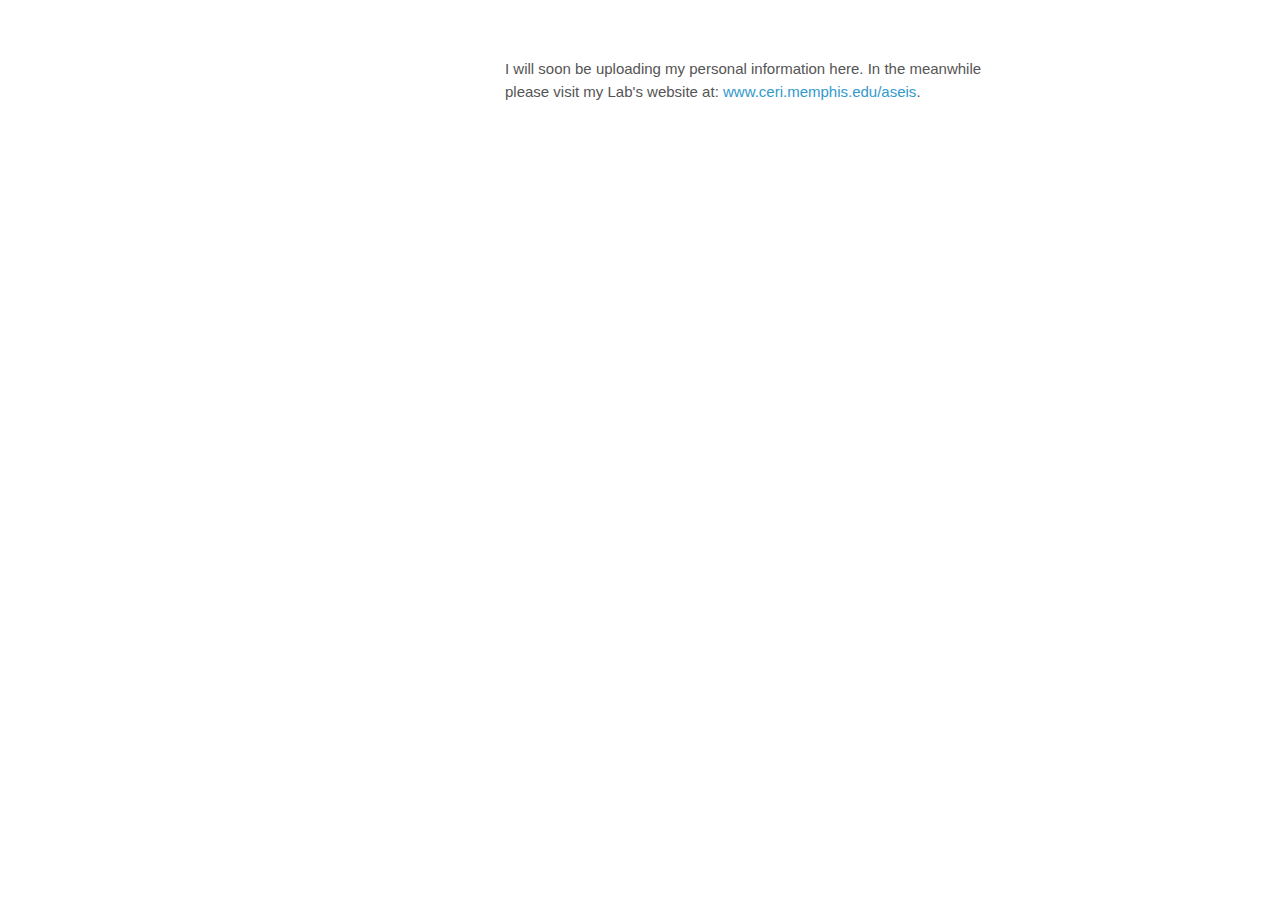
<file: index.html>
<!doctype html>
<html>
  <head>
    <meta charset="utf-8">
    <meta http-equiv="X-UA-Compatible" content="chrome=1">
    <title>ASEIS Research Lab</title>

    <link rel="stylesheet" href="aseis/stylesheets/styles.css">
    <link rel="stylesheet" href="aseis/stylesheets/pygment_trac.css">
    <meta name="viewport" content="width=device-width, initial-scale=1, user-scalable=no">
    <!--[if lt IE 9]>
    <script src="//html5shiv.googlecode.com/svn/trunk/html5.js"></script>
    <![endif]-->
    <script src="http://code.jquery.com/jquery-1.9.1.js"></script>
  </head>
  <body>
    <div class="wrapper">
          
      <section>
    	
    	I will soon be uploading my personal information here.  In the meanwhile please visit my Lab's website at: <a href="http://www.ceri.memphis.edu/aseis">www.ceri.memphis.edu/aseis</a>.    
          
      </section>

    </div>
    
    <script src="javascripts/scale.fix.js"></script>

  </body>
</html>
</file>
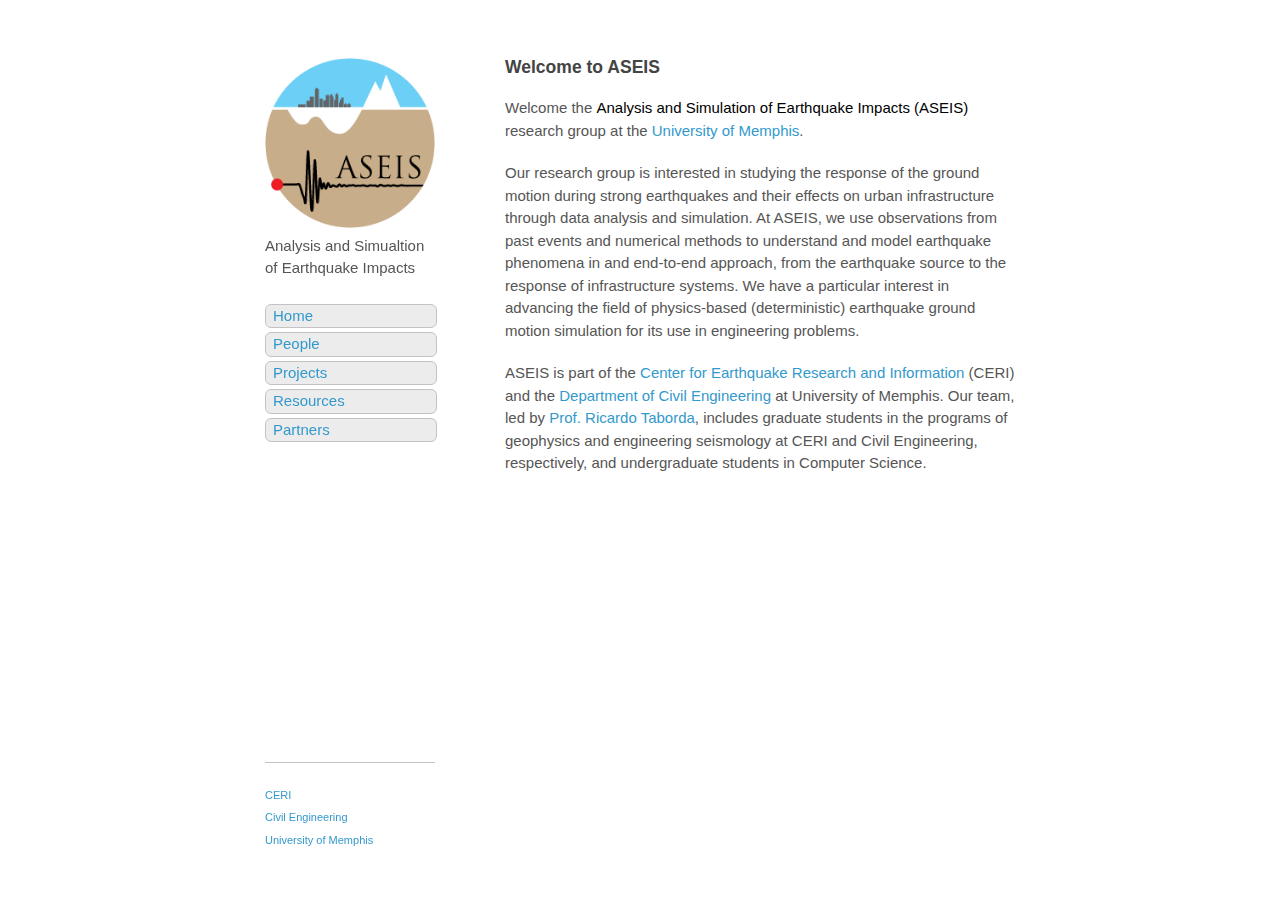
<file: aseis/index.html>
<!doctype html>
<html>
  <head>
    <meta charset="utf-8">
    <meta http-equiv="X-UA-Compatible" content="chrome=1">
    <title>ASEIS Research Lab</title>

    <link rel="stylesheet" href="stylesheets/styles.css">
    <link rel="stylesheet" href="stylesheets/pygment_trac.css">
    <meta name="viewport" content="width=device-width, initial-scale=1, user-scalable=no">
    <!--[if lt IE 9]>
    <script src="//html5shiv.googlecode.com/svn/trunk/html5.js"></script>
    <![endif]-->
    <script src="http://code.jquery.com/jquery-1.11.2.js"></script>
    <script> 
    $(function(){
      $("#includeHeader").load("header.html"); 
    });
    $(function(){
      $("#includeFooter").load("footer.html"); 
    });
    </script> 
  </head>
  <body>
    <div class="wrapper">
    
      <div id="includeHeader"></div>
      
      <section>
        
        <h3>Welcome to ASEIS</h3>

          <p>Welcome the <strong>Analysis and Simulation of Earthquake Impacts (ASEIS)</strong> research group at the <a href="http://www.memphis.edu" target="_blank">University of Memphis</a>.</p>

          <p>Our research group is interested in studying the response of the ground motion during strong earthquakes and their effects on urban infrastructure through data analysis and simulation. At ASEIS, we use observations from past events and numerical methods to understand and model earthquake phenomena in and end-to-end approach, from the earthquake source to the response of infrastructure systems. We have a particular interest in advancing the field of physics-based (deterministic) earthquake ground motion simulation for its use in engineering problems.</p>

          <p>ASEIS is part of the <a href="http://www.ceri.memphis.edu" target="_blank">Center for Earthquake Research and Information</a> (CERI) and the <a href="http://www.memphis.edu/ce/" target="_blank">Department of Civil Engineering</a> at University of Memphis. Our team, led by <a href="http://www.ceri.memphis.edu/people/rtbrdros/">Prof. Ricardo Taborda</a>, includes graduate students in the programs of geophysics and engineering seismology at CERI and Civil Engineering, respectively, and undergraduate students in Computer Science.</p>

<!--           <p>

          In particular, we employ signal processing techniques to analyze data, and finite element methods to solve forward wave-propagation problems at local and regional scales. We perform simulations using high-performance (parallel) computer applications developed for reproducing realistic ground-motion wavefields in highly heterogeneous crustal structures that include soft sedimentary deposits; and real data recorded during earthquakes for verification and validation. The comparisons between results from simulations and data are used to improve our modeling approaches and understand how the ground motion characteristics are shaped by source, path, and site effects. We also consider models that incorporate the presence of the built environment. We couple simplified engineering models of structures with ground motion simulations in order to understand the interactions that exist between the behavior of buildings during strong shaking and the ground motion. We are interested in both individual soil-structure and collective site-city interaction effects. Ultimately, we seek to predict the impact of earthquakes in urban regions near active seismic zones to prevent or reduce the socio-economical effects of natural disasters.</p>

          , in partnership with other UM faculty, and in collaboration with with scientists affiliated with the <a href="http://www.scec.org" target="_blank">Southern California Earthquake Center</a> (SCEC). Within SCEC, our activities are primarily associated with projects and research initiatives carried out by the SCEC <a href="http://scec.usc.edu/scecpedia/CME">Community Modeling Environemnt Group</a>.</p>
 -->
          
      </section>

      <div id="includeFooter"></div>

    </div>

    <script src="javascripts/scale.fix.js"></script>
    
  </body>
</html>

<!--

<p>Our research is currently supported by sub-awards from SCEC and </>
          
<pre><code>$ cd your_repo_root/repo_name
$ git fetch origin
$ git checkout gh-pages
</code></pre>

<p>If you're using the GitHub for Mac, simply sync your repository and you'll see the new branch.</p>

<h3>
<a name="designer-templates" class="anchor" href="#designer-templates"><span class="octicon octicon-link">Foo</span></a>Designer Templates</h3>

<p>We've crafted some handsome templates for you to use. Go ahead and continue to layouts to browse through them. You can easily go back to edit your page before publishing. After publishing your page, you can revisit the page generator and switch to another theme. Your Page content will be preserved if it remained markdown format.</p>

<h3>
<a name="rather-drive-stick" class="anchor" href="#rather-drive-stick"><span class="octicon octicon-link"></span></a>Rather Drive Stick?</h3>

<p>If you prefer to not use the automatic generator, push a branch named <code>gh-pages</code> to your repository to create a page manually. In addition to supporting regular HTML content, GitHub Pages support Jekyll, a simple, blog aware static site generator written by our own Tom Preston-Werner. Jekyll makes it easy to create site-wide headers and footers without having to copy them across every page. It also offers intelligent blog support and other advanced templating features.</p>

<h3>
<a name="authors-and-contributors" class="anchor" href="#authors-and-contributors"><span class="octicon octicon-link"></span></a>Authors and Contributors</h3>

<p>You can <a href="https://github.com/blog/821" class="user-mention">@mention</a> a GitHub username to generate a link to their profile. The resulting <code>&lt;a&gt;</code> element will link to the contributor's GitHub Profile. For example: In 2007, Chris Wanstrath (<a href="https://github.com/defunkt" class="user-mention">@defunkt</a>), PJ Hyett (<a href="https://github.com/pjhyett" class="user-mention">@pjhyett</a>), and Tom Preston-Werner (<a href="https://github.com/mojombo" class="user-mention">@mojombo</a>) founded GitHub.</p>

<h3>
<a name="support-or-contact" class="anchor" href="#support-or-contact"><span class="octicon octicon-link"></span></a>Support or Contact</h3>

<p>Having trouble with Pages? Check out the documentation at <a href="http://help.github.com/pages">http://help.github.com/pages</a> or contact <a href="mailto:support@github.com">support@github.com</a> and we’ll help you sort it out.</p>

-->
</file>
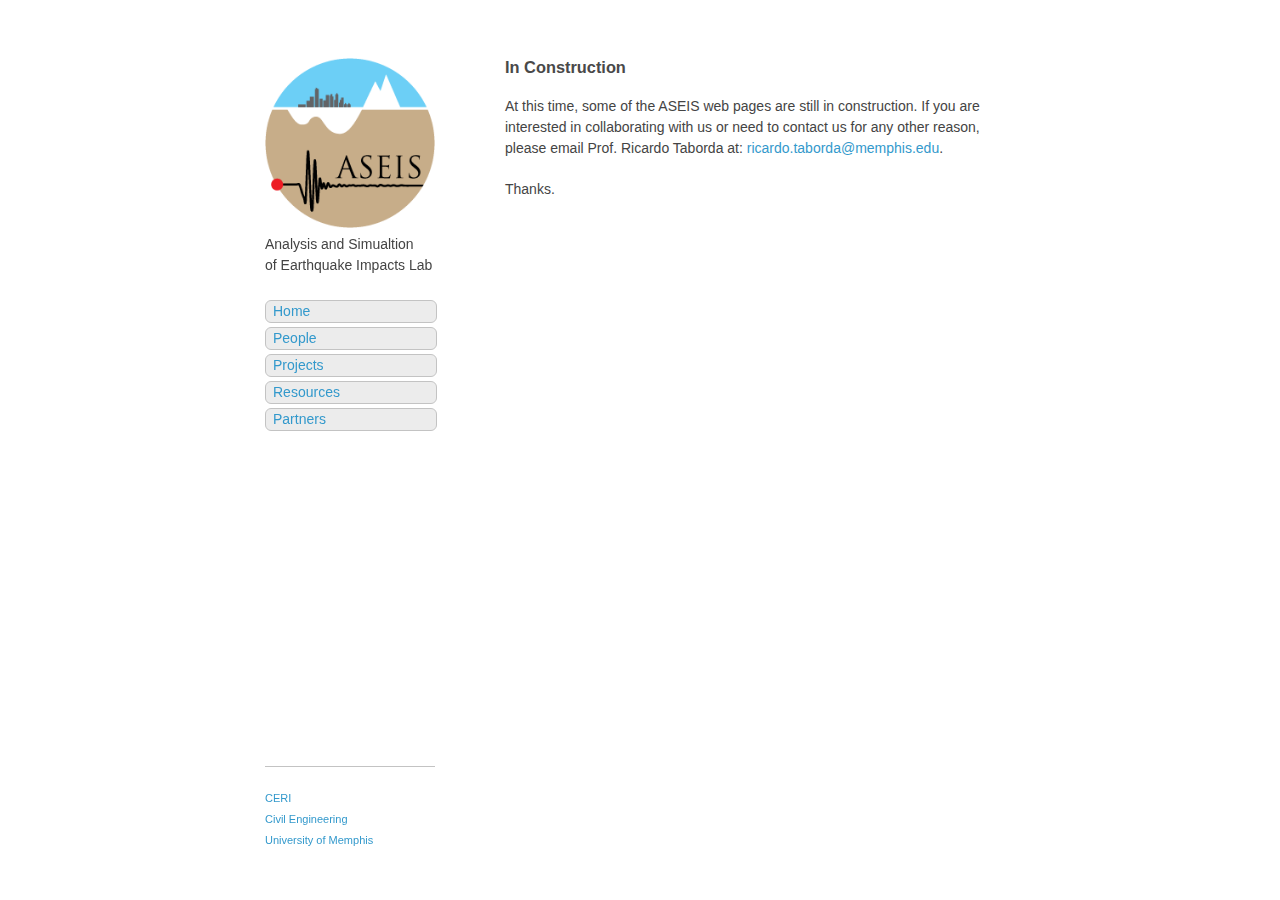
<file: inconstruction.html>
<!doctype html>
<html>
  <head>
    <meta charset="utf-8">
    <meta http-equiv="X-UA-Compatible" content="chrome=1">
    <title>ASEIS Research Lab</title>

    <link rel="stylesheet" href="stylesheets/styles.css">
    <link rel="stylesheet" href="stylesheets/pygment_trac.css">
    <meta name="viewport" content="width=device-width, initial-scale=1, user-scalable=no">
    <!--[if lt IE 9]>
    <script src="//html5shiv.googlecode.com/svn/trunk/html5.js"></script>
    <![endif]-->
    <script src="http://code.jquery.com/jquery-1.9.1.js"></script>
    <script> 
    $(function(){
      $("#includeHeader").load("header.html"); 
    });
    $(function(){
      $("#includeFooter").load("footer.html"); 
    });
    </script> 
  </head>
  <body>
    <div class="wrapper">
    
      <div id="includeHeader"></div>
      
      <section>
        
        <h3>In Construction</h3>

          <p>At this time, some of the ASEIS web pages are still in construction. If you are interested in collaborating with us or need to contact us for any other reason, please email Prof. Ricardo Taborda at: <a href="mailto:ricardo.taborda@memphis.edu">ricardo.taborda@memphis.edu</a>.</p>
          
          <p>Thanks.</p>
          
      </section>

      <div id="includeFooter"></div>

    </div>

    <script src="javascripts/scale.fix.js"></script>
    
  </body>
</html>
</file>
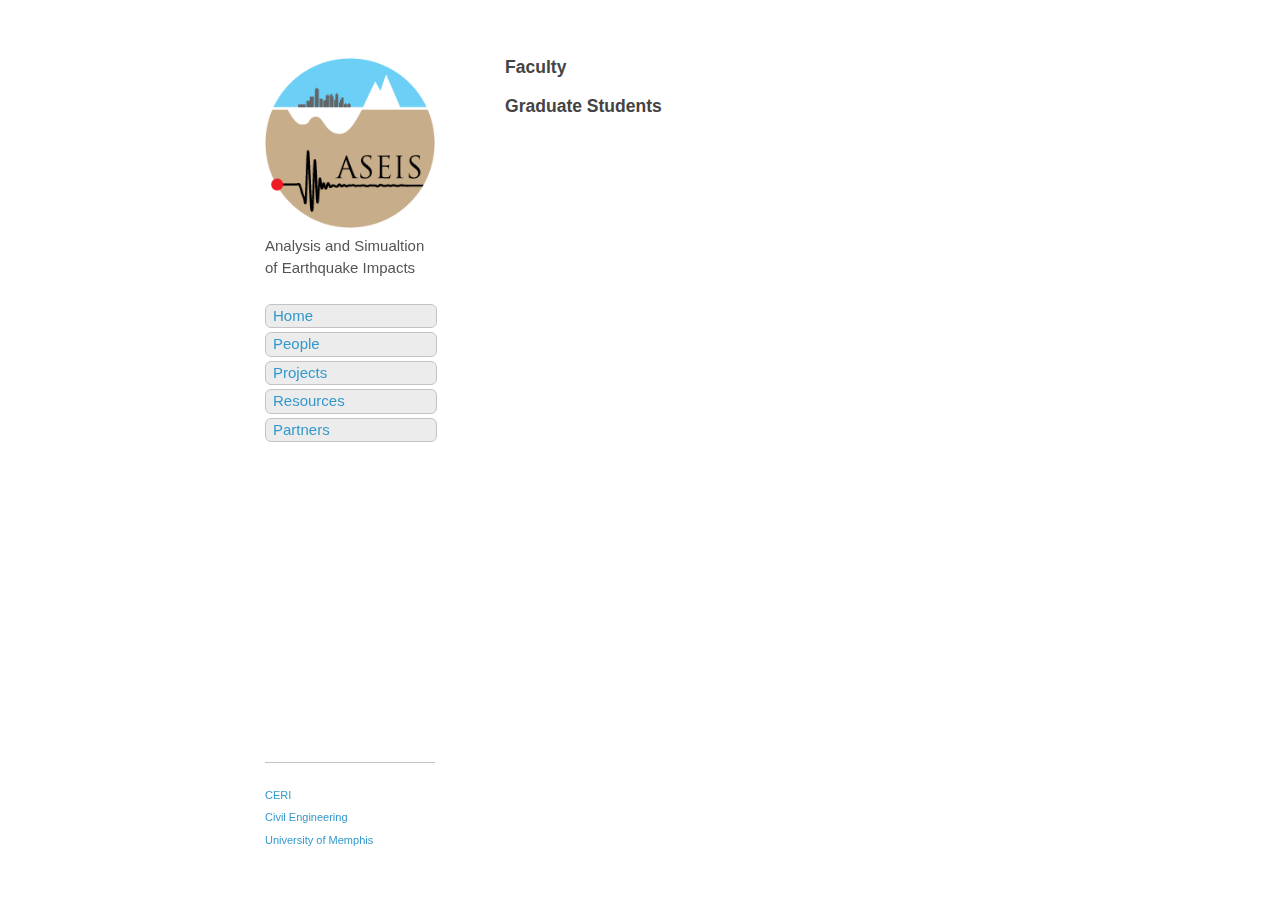
<file: aseis/people.html>
<!doctype html>
<html>
  <head>
    <meta charset="utf-8">
    <meta http-equiv="X-UA-Compatible" content="chrome=1">
    <title>ASEIS Research Lab</title>

    <link rel="stylesheet" href="stylesheets/styles.css">
    <link rel="stylesheet" href="stylesheets/pygment_trac.css">
    <meta name="viewport" content="width=device-width, initial-scale=1, user-scalable=no">
    <!--[if lt IE 9]>
    <script src="//html5shiv.googlecode.com/svn/trunk/html5.js"></script>
    <![endif]-->
    <script src="http://code.jquery.com/jquery-1.11.2.js"></script>
    <script> 
    $(function(){
      $("#includeHeader").load("header.html"); 
    });
    $(function(){
      $("#includeFooter").load("footer.html"); 
    });
    </script> 
  </head>
  <body>
    <div class="wrapper">
    
      <div id="includeHeader"></div>
      
      <section>
        
        <h3>Faculty</h3>

        <h3>Graduate Students</h3>
          
      </section>

      <div id="includeFooter"></div>

    </div>

    <script src="javascripts/scale.fix.js"></script>
    
  </body>
</html>
</file>
<file: aseis/stylesheets/styles.css>
@import url(https://fonts.googleapis.com/css?family=Lato:300italic,700italic,300,700);

body {
  padding:50px;
  font:15px/1.5 Helvetica, Arial, sans-serif;
  color:#555;
  font-weight:300;
}

h1, h2, h3, h4, h5, h6 {
  color:#222;
  margin:0 0 20px;
}

p, ul, ol, table, pre, dl {
  margin:0 0 20px;
}

h1, h2, h3 {
  line-height:1.1;
}

h1 {
  font-size:28px;
}

h2 {
  color:#393939;
}

h3, h4, h5, h6 {
  color:#444;
}

a {
  color:#39C;
  font-weight:400;
  text-decoration:none;
}

a small {
  font-size:11px;
  color:#777;
  margin-top:-0.6em;
  display:block;
}

.wrapper {
  width:750px;
  margin:0 auto;
}

.centered {
  text-align:center;
}

blockquote {
  border-left:1px solid #e5e5e5;
  margin:0;
  padding:0 0 0 20px;
  font-style:italic;
}

code, pre {
  font-family:Monaco, Bitstream Vera Sans Mono, Lucida Console, Terminal;
  color:#333;
  font-size:12px;
}

pre {
  padding:8px 15px;
  background: #f8f8f8;  
  border-radius:5px;
  border:1px solid #e5e5e5;
  overflow-x: auto;
}

table {
  width:100%;
  border-collapse:collapse;
}

th, td {
  text-align:left;
  padding:5px 10px;
  border-bottom:1px solid #e5e5e5;
}

dt {
  color:#444;
  font-weight:700;
}

th {
  color:#444;
}

img {
  max-width:100%;
}

header {
  width:250px;
  float:left;
  position:fixed;
}

section {
  width:510px;
  float:right;
  padding-bottom:50px;
}

small {
  font-size:11px;
}

hr {
  border:0;
  background:#c3c3c3;
  height:1px;
  margin:0 0 20px;
}

footer {
  width:250px;
  float:left;
  position:fixed;
  bottom:50px;
}

strong {
  color:#000;
  font-weight:400;
}

/* --------------------------------------------- */
/* MENU                                          */
/* --------------------------------------------- */

header ul {
  position:relative;
  float:left;
  list-style:none;
  padding:0;
  height:40px;
/*
  background: #B5E5FF;
  background: -moz-linear-gradient(top, #f8f8f8 0%, #dddddd 100%);
  background: -webkit-gradient(linear, left top, left bottom, color-stop(0%,#f8f8f8), color-stop(100%,#dddddd));
  background: -webkit-linear-gradient(top, #f8f8f8 0%,#dddddd 100%);
  background: -o-linear-gradient(top, #f8f8f8 0%,#dddddd 100%);
  background: -ms-linear-gradient(top, #f8f8f8 0%,#dddddd 100%);
  background: linear-gradient(top, #f8f8f8 0%,#dddddd 100%);
  border-radius:5px;
  border:1px solid #2779A6;
  box-shadow:inset #fff 0 1px 0, inset rgba(0,0,0,0.03) 0 -1px 0;
  width:170px;
*/
}

header li {
  position:relative;
  width:170px;
  margin-top:4px;
  background: #ececec;
  border:1px solid #c3c3c3;
  border-radius:6px;
  vertical-align: middle;
/*
  background: #fff;
  border:1px solid #39c;
  float:left;
  border:1px solid #d2d2d2;
  border-right:1px solid #d2d2d2;
  height:1.5em;
  border:1px solid #2779A6;
  border:1px solid #999;

  height: 1.3em;
*/
}

header li:hover {
  background: #ddd;
}

header ul a {
  display:block;
  text-align:left;
  vertical-align: middle;
  padding-left:7px;
/*
  line-height:1;
  font-size:11px;
  color:#2779A6;
  padding-top:6px;
  height:40px;
*/
}

/*
header ul li + li {
  float:none;
  width:88px;
  border-left:1px solid #fff;
}

header ul li + li + li {
  float:none;
  border-right:none;
  width:89px;
}

header ul a strong {
  font-size:14px;
  display:block;
  color:#222;
}
*/



/* --------------------------------------------- */
/* PRINTING                                      */
/* --------------------------------------------- */

@media print, screen and (max-width: 960px) {
  
  div.wrapper {
    width:auto;
    margin:0;
  }
  
  header, section, footer {
    float:none;
    position:static;
    width:auto;
  }
  
  header {
    padding-right:320px;
  }
  
  section {
    border:1px solid #e5e5e5;
    border-width:1px 0;
    padding:20px 0;
    margin:0 0 20px;
  }
  
  header a small {
    display:inline;
  }
  
  header ul {
    position:absolute;
    right:50px;
    top:52px;
  }
}

@media print, screen and (max-width: 720px) {
  body {
    word-wrap:break-word;
  }
  
  header {
    padding:0;
  }
  
  header ul, header p.view {
    position:static;
  }
  
  pre, code {
    word-wrap:normal;
  }
}

@media print, screen and (max-width: 480px) {
  body {
    padding:15px;
  }
  
  header ul {
    display:none;
  }
}

@media print {
  body {
    padding:0.4in;
    font-size:12pt;
    color:#444;
  }
}
</file>
<file: aseis/stylesheets/pygment_trac.css>
.highlight  { background: #ffffff; }
.highlight .c { color: #999988; font-style: italic } /* Comment */
.highlight .err { color: #a61717; background-color: #e3d2d2 } /* Error */
.highlight .k { font-weight: bold } /* Keyword */
.highlight .o { font-weight: bold } /* Operator */
.highlight .cm { color: #999988; font-style: italic } /* Comment.Multiline */
.highlight .cp { color: #999999; font-weight: bold } /* Comment.Preproc */
.highlight .c1 { color: #999988; font-style: italic } /* Comment.Single */
.highlight .cs { color: #999999; font-weight: bold; font-style: italic } /* Comment.Special */
.highlight .gd { color: #000000; background-color: #ffdddd } /* Generic.Deleted */
.highlight .gd .x { color: #000000; background-color: #ffaaaa } /* Generic.Deleted.Specific */
.highlight .ge { font-style: italic } /* Generic.Emph */
.highlight .gr { color: #aa0000 } /* Generic.Error */
.highlight .gh { color: #999999 } /* Generic.Heading */
.highlight .gi { color: #000000; background-color: #ddffdd } /* Generic.Inserted */
.highlight .gi .x { color: #000000; background-color: #aaffaa } /* Generic.Inserted.Specific */
.highlight .go { color: #888888 } /* Generic.Output */
.highlight .gp { color: #555555 } /* Generic.Prompt */
.highlight .gs { font-weight: bold } /* Generic.Strong */
.highlight .gu { color: #800080; font-weight: bold; } /* Generic.Subheading */
.highlight .gt { color: #aa0000 } /* Generic.Traceback */
.highlight .kc { font-weight: bold } /* Keyword.Constant */
.highlight .kd { font-weight: bold } /* Keyword.Declaration */
.highlight .kn { font-weight: bold } /* Keyword.Namespace */
.highlight .kp { font-weight: bold } /* Keyword.Pseudo */
.highlight .kr { font-weight: bold } /* Keyword.Reserved */
.highlight .kt { color: #445588; font-weight: bold } /* Keyword.Type */
.highlight .m { color: #009999 } /* Literal.Number */
.highlight .s { color: #d14 } /* Literal.String */
.highlight .na { color: #008080 } /* Name.Attribute */
.highlight .nb { color: #0086B3 } /* Name.Builtin */
.highlight .nc { color: #445588; font-weight: bold } /* Name.Class */
.highlight .no { color: #008080 } /* Name.Constant */
.highlight .ni { color: #800080 } /* Name.Entity */
.highlight .ne { color: #990000; font-weight: bold } /* Name.Exception */
.highlight .nf { color: #990000; font-weight: bold } /* Name.Function */
.highlight .nn { color: #555555 } /* Name.Namespace */
.highlight .nt { color: #000080 } /* Name.Tag */
.highlight .nv { color: #008080 } /* Name.Variable */
.highlight .ow { font-weight: bold } /* Operator.Word */
.highlight .w { color: #bbbbbb } /* Text.Whitespace */
.highlight .mf { color: #009999 } /* Literal.Number.Float */
.highlight .mh { color: #009999 } /* Literal.Number.Hex */
.highlight .mi { color: #009999 } /* Literal.Number.Integer */
.highlight .mo { color: #009999 } /* Literal.Number.Oct */
.highlight .sb { color: #d14 } /* Literal.String.Backtick */
.highlight .sc { color: #d14 } /* Literal.String.Char */
.highlight .sd { color: #d14 } /* Literal.String.Doc */
.highlight .s2 { color: #d14 } /* Literal.String.Double */
.highlight .se { color: #d14 } /* Literal.String.Escape */
.highlight .sh { color: #d14 } /* Literal.String.Heredoc */
.highlight .si { color: #d14 } /* Literal.String.Interpol */
.highlight .sx { color: #d14 } /* Literal.String.Other */
.highlight .sr { color: #009926 } /* Literal.String.Regex */
.highlight .s1 { color: #d14 } /* Literal.String.Single */
.highlight .ss { color: #990073 } /* Literal.String.Symbol */
.highlight .bp { color: #999999 } /* Name.Builtin.Pseudo */
.highlight .vc { color: #008080 } /* Name.Variable.Class */
.highlight .vg { color: #008080 } /* Name.Variable.Global */
.highlight .vi { color: #008080 } /* Name.Variable.Instance */
.highlight .il { color: #009999 } /* Literal.Number.Integer.Long */

.type-csharp .highlight .k { color: #0000FF }
.type-csharp .highlight .kt { color: #0000FF }
.type-csharp .highlight .nf { color: #000000; font-weight: normal }
.type-csharp .highlight .nc { color: #2B91AF }
.type-csharp .highlight .nn { color: #000000 }
.type-csharp .highlight .s { color: #A31515 }
.type-csharp .highlight .sc { color: #A31515 }
</file>
<file: stylesheets/styles.css>
@import url(https://fonts.googleapis.com/css?family=Lato:300italic,700italic,300,700);

body {
  padding:50px;
  font:14px/1.5 Helvetica, Arial, sans-serif;
  color:#444;
  font-weight:300;
}

h1, h2, h3, h4, h5, h6 {
  color:#222;
  margin:0 0 20px;
}

p, ul, ol, table, pre, dl {
  margin:0 0 20px;
}

h1, h2, h3 {
  line-height:1.1;
}

h1 {
  font-size:28px;
}

h2 {
  color:#393939;
}

h3, h4, h5, h6 {
  color:#494949;
}

a {
  color:#39c;
  font-weight:400;
  text-decoration:none;
}

a small {
  font-size:11px;
  color:#777;
  margin-top:-0.6em;
  display:block;
}

.wrapper {
  width:750px;
  margin:0 auto;
}

.centered {
  text-align:center;
}

blockquote {
  border-left:1px solid #e5e5e5;
  margin:0;
  padding:0 0 0 20px;
  font-style:italic;
}

code, pre {
  font-family:Monaco, Bitstream Vera Sans Mono, Lucida Console, Terminal;
  color:#333;
  font-size:12px;
}

pre {
  padding:8px 15px;
  background: #f8f8f8;  
  border-radius:5px;
  border:1px solid #e5e5e5;
  overflow-x: auto;
}

table {
  width:100%;
  border-collapse:collapse;
}

th, td {
  text-align:left;
  padding:5px 10px;
  border-bottom:1px solid #e5e5e5;
}

dt {
  color:#444;
  font-weight:700;
}

th {
  color:#444;
}

img {
  max-width:100%;
}

header {
  width:250px;
  float:left;
  position:fixed;
}

section {
  width:510px;
  float:right;
  padding-bottom:50px;
}

small {
  font-size:11px;
}

hr {
  border:0;
  background:#c3c3c3;
  height:1px;
  margin:0 0 20px;
}

footer {
  width:250px;
  float:left;
  position:fixed;
  bottom:50px;
}

strong {
//  color:#222;
  font-weight:bold;
}

/* --------------------------------------------- */
/* MENU                                          */
/* --------------------------------------------- */

header ul {
  position:relative;
  float:left;
  list-style:none;
  padding:0;
  height:40px;
/*
  background: #B5E5FF;
  background: -moz-linear-gradient(top, #f8f8f8 0%, #dddddd 100%);
  background: -webkit-gradient(linear, left top, left bottom, color-stop(0%,#f8f8f8), color-stop(100%,#dddddd));
  background: -webkit-linear-gradient(top, #f8f8f8 0%,#dddddd 100%);
  background: -o-linear-gradient(top, #f8f8f8 0%,#dddddd 100%);
  background: -ms-linear-gradient(top, #f8f8f8 0%,#dddddd 100%);
  background: linear-gradient(top, #f8f8f8 0%,#dddddd 100%);
  border-radius:5px;
  border:1px solid #2779A6;
  box-shadow:inset #fff 0 1px 0, inset rgba(0,0,0,0.03) 0 -1px 0;
  width:170px;
*/
}

header li {
  position:relative;
  width:170px;
  margin-top:4px;
  background: #ececec;
  border:1px solid #c3c3c3;
  border-radius:6px;
  vertical-align: middle;
/*
  background: #fff;
  border:1px solid #39c;
  float:left;
  border:1px solid #d2d2d2;
  border-right:1px solid #d2d2d2;
  height:1.5em;
  border:1px solid #2779A6;
  border:1px solid #999;

  height: 1.3em;
*/
}

header li:hover {
  background: #ddd;
}

header ul a {
  display:block;
  text-align:left;
  vertical-align: middle;
  padding-left:7px;
/*
  line-height:1;
  font-size:11px;
  color:#2779A6;
  padding-top:6px;
  height:40px;
*/
}

/*
header ul li + li {
  float:none;
  width:88px;
  border-left:1px solid #fff;
}

header ul li + li + li {
  float:none;
  border-right:none;
  width:89px;
}

header ul a strong {
  font-size:14px;
  display:block;
  color:#222;
}
*/



/* --------------------------------------------- */
/* PRINTING                                      */
/* --------------------------------------------- */

@media print, screen and (max-width: 960px) {
  
  div.wrapper {
    width:auto;
    margin:0;
  }
  
  header, section, footer {
    float:none;
    position:static;
    width:auto;
  }
  
  header {
    padding-right:320px;
  }
  
  section {
    border:1px solid #e5e5e5;
    border-width:1px 0;
    padding:20px 0;
    margin:0 0 20px;
  }
  
  header a small {
    display:inline;
  }
  
  header ul {
    position:absolute;
    right:50px;
    top:52px;
  }
}

@media print, screen and (max-width: 720px) {
  body {
    word-wrap:break-word;
  }
  
  header {
    padding:0;
  }
  
  header ul, header p.view {
    position:static;
  }
  
  pre, code {
    word-wrap:normal;
  }
}

@media print, screen and (max-width: 480px) {
  body {
    padding:15px;
  }
  
  header ul {
    display:none;
  }
}

@media print {
  body {
    padding:0.4in;
    font-size:12pt;
    color:#444;
  }
}
</file>
<file: stylesheets/pygment_trac.css>
.highlight  { background: #ffffff; }
.highlight .c { color: #999988; font-style: italic } /* Comment */
.highlight .err { color: #a61717; background-color: #e3d2d2 } /* Error */
.highlight .k { font-weight: bold } /* Keyword */
.highlight .o { font-weight: bold } /* Operator */
.highlight .cm { color: #999988; font-style: italic } /* Comment.Multiline */
.highlight .cp { color: #999999; font-weight: bold } /* Comment.Preproc */
.highlight .c1 { color: #999988; font-style: italic } /* Comment.Single */
.highlight .cs { color: #999999; font-weight: bold; font-style: italic } /* Comment.Special */
.highlight .gd { color: #000000; background-color: #ffdddd } /* Generic.Deleted */
.highlight .gd .x { color: #000000; background-color: #ffaaaa } /* Generic.Deleted.Specific */
.highlight .ge { font-style: italic } /* Generic.Emph */
.highlight .gr { color: #aa0000 } /* Generic.Error */
.highlight .gh { color: #999999 } /* Generic.Heading */
.highlight .gi { color: #000000; background-color: #ddffdd } /* Generic.Inserted */
.highlight .gi .x { color: #000000; background-color: #aaffaa } /* Generic.Inserted.Specific */
.highlight .go { color: #888888 } /* Generic.Output */
.highlight .gp { color: #555555 } /* Generic.Prompt */
.highlight .gs { font-weight: bold } /* Generic.Strong */
.highlight .gu { color: #800080; font-weight: bold; } /* Generic.Subheading */
.highlight .gt { color: #aa0000 } /* Generic.Traceback */
.highlight .kc { font-weight: bold } /* Keyword.Constant */
.highlight .kd { font-weight: bold } /* Keyword.Declaration */
.highlight .kn { font-weight: bold } /* Keyword.Namespace */
.highlight .kp { font-weight: bold } /* Keyword.Pseudo */
.highlight .kr { font-weight: bold } /* Keyword.Reserved */
.highlight .kt { color: #445588; font-weight: bold } /* Keyword.Type */
.highlight .m { color: #009999 } /* Literal.Number */
.highlight .s { color: #d14 } /* Literal.String */
.highlight .na { color: #008080 } /* Name.Attribute */
.highlight .nb { color: #0086B3 } /* Name.Builtin */
.highlight .nc { color: #445588; font-weight: bold } /* Name.Class */
.highlight .no { color: #008080 } /* Name.Constant */
.highlight .ni { color: #800080 } /* Name.Entity */
.highlight .ne { color: #990000; font-weight: bold } /* Name.Exception */
.highlight .nf { color: #990000; font-weight: bold } /* Name.Function */
.highlight .nn { color: #555555 } /* Name.Namespace */
.highlight .nt { color: #000080 } /* Name.Tag */
.highlight .nv { color: #008080 } /* Name.Variable */
.highlight .ow { font-weight: bold } /* Operator.Word */
.highlight .w { color: #bbbbbb } /* Text.Whitespace */
.highlight .mf { color: #009999 } /* Literal.Number.Float */
.highlight .mh { color: #009999 } /* Literal.Number.Hex */
.highlight .mi { color: #009999 } /* Literal.Number.Integer */
.highlight .mo { color: #009999 } /* Literal.Number.Oct */
.highlight .sb { color: #d14 } /* Literal.String.Backtick */
.highlight .sc { color: #d14 } /* Literal.String.Char */
.highlight .sd { color: #d14 } /* Literal.String.Doc */
.highlight .s2 { color: #d14 } /* Literal.String.Double */
.highlight .se { color: #d14 } /* Literal.String.Escape */
.highlight .sh { color: #d14 } /* Literal.String.Heredoc */
.highlight .si { color: #d14 } /* Literal.String.Interpol */
.highlight .sx { color: #d14 } /* Literal.String.Other */
.highlight .sr { color: #009926 } /* Literal.String.Regex */
.highlight .s1 { color: #d14 } /* Literal.String.Single */
.highlight .ss { color: #990073 } /* Literal.String.Symbol */
.highlight .bp { color: #999999 } /* Name.Builtin.Pseudo */
.highlight .vc { color: #008080 } /* Name.Variable.Class */
.highlight .vg { color: #008080 } /* Name.Variable.Global */
.highlight .vi { color: #008080 } /* Name.Variable.Instance */
.highlight .il { color: #009999 } /* Literal.Number.Integer.Long */

.type-csharp .highlight .k { color: #0000FF }
.type-csharp .highlight .kt { color: #0000FF }
.type-csharp .highlight .nf { color: #000000; font-weight: normal }
.type-csharp .highlight .nc { color: #2B91AF }
.type-csharp .highlight .nn { color: #000000 }
.type-csharp .highlight .s { color: #A31515 }
.type-csharp .highlight .sc { color: #A31515 }
</file>
